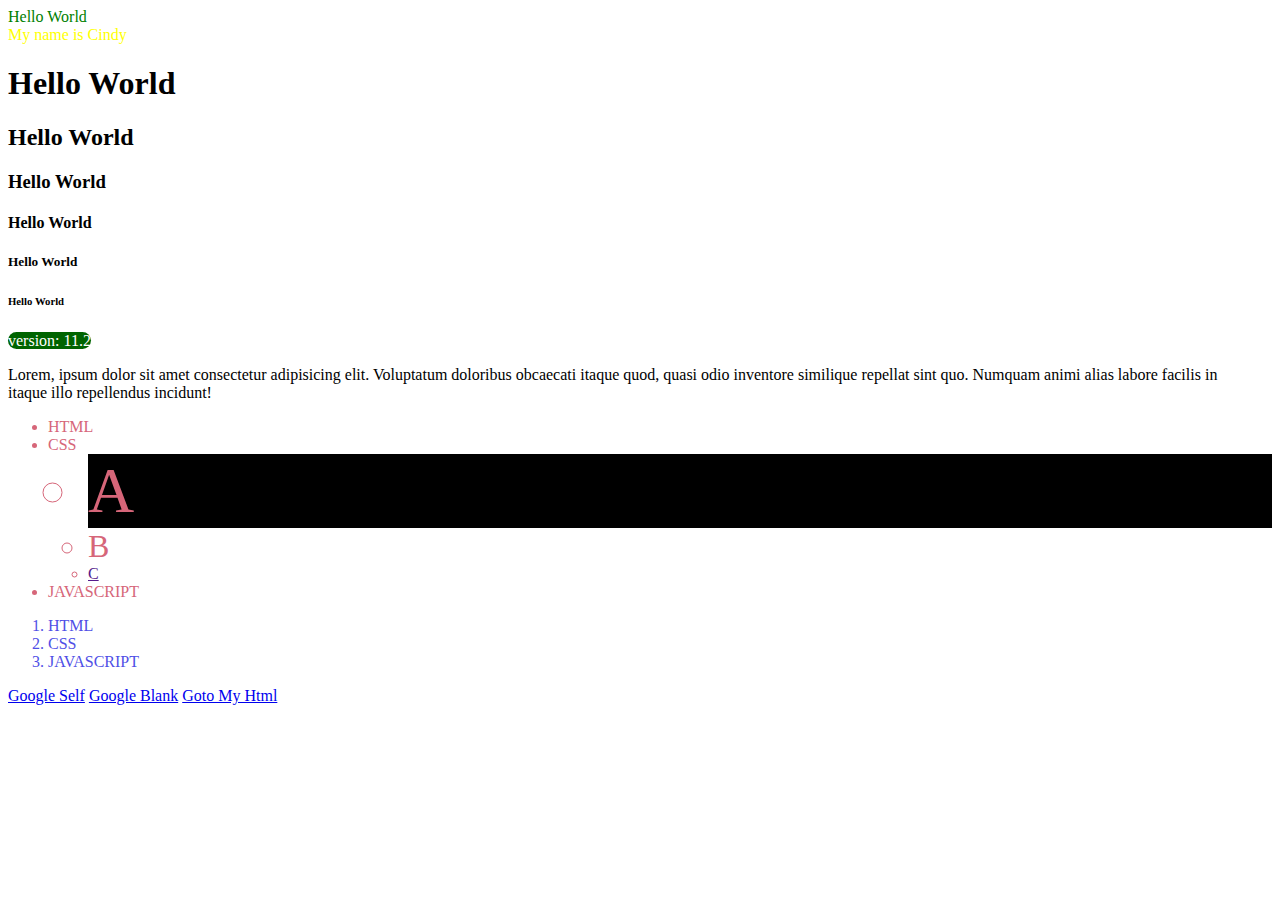
<file: index.html>
<!DOCTYPE html>
<html lang="en">

<head>
 <meta charset="UFT-8">
 <meta http-equiv="X-UA-Compatible" content="IE=edge" <meta name="viewpoint"
  content="width=device-width, initial-scale=1.0">
 <link rel="stylesheet" href="style.css">
 <title>first demo</title>
</head>

<body>
 <!-- 这是一个HTML TAG 块  -->

 <div id="div1">
  Hello World
 </div>




 <div id="div2">
  My name is Cindy
 </div>
 <h1>Hello World</h1>
 <h2>Hello World</h2>
 <h3>Hello World</h3>
 <h4>Hello World</h4>
 <h5>Hello World</h5>
 <h6>Hello World</h6>

 <span class="version">version: 11.2</span>

 <p>Lorem, ipsum dolor sit amet consectetur adipisicing elit. Voluptatum doloribus obcaecati itaque quod, quasi odio
  inventore similique repellat sint quo. Numquam animi alias labore facilis in <br> itaque illo repellendus incidunt!
 </p>

 <!-- unorder list -->
 <ul id="unorder-list">
  <li>HTML</li>
  <li>CSS
   <ul>
     <li class="large-font deep-background">A</li>
     <li class="large-font">B</li>
     <li><a href="">C</a></li>
   </ul>
  </li>
  <Li>JAVASCRIPT</Li>
 </ul>

 <!-- order list -->
 <ol id="order-list">
  <li>HTML</li>
  <li>CSS</li>
  <li>JAVASCRIPT</li>
 </ol>
 

 <a href="http://www.google.com" target="_self">Google Self</a>
 <a href="http://www.google.com" target="_blank">Google Blank</a>
 <a href="goto.html" target=" _blank">Goto My Html</a>


 <script src="script.js"></script>
</file>
<file: style.css>
div {
 color: rgb(224, 22, 22)
}

#div1 {
 color: green
}

#div2 {
 color: yellow
}

#unorder-list {
 color: rgb(214, 102, 121)
}

#order-list {
 color: rgb(79, 79, 230)
}

.large-font {
 font-size: 2rem
}

.deep-background {
  background-color: black;

  font-size: 4rem;
}

.version {
  background-color: darkgreen;
  color: rgb(255, 255, 255);
  paddling: 2px 10px;
  border-radius: 10px;
}
</file>
